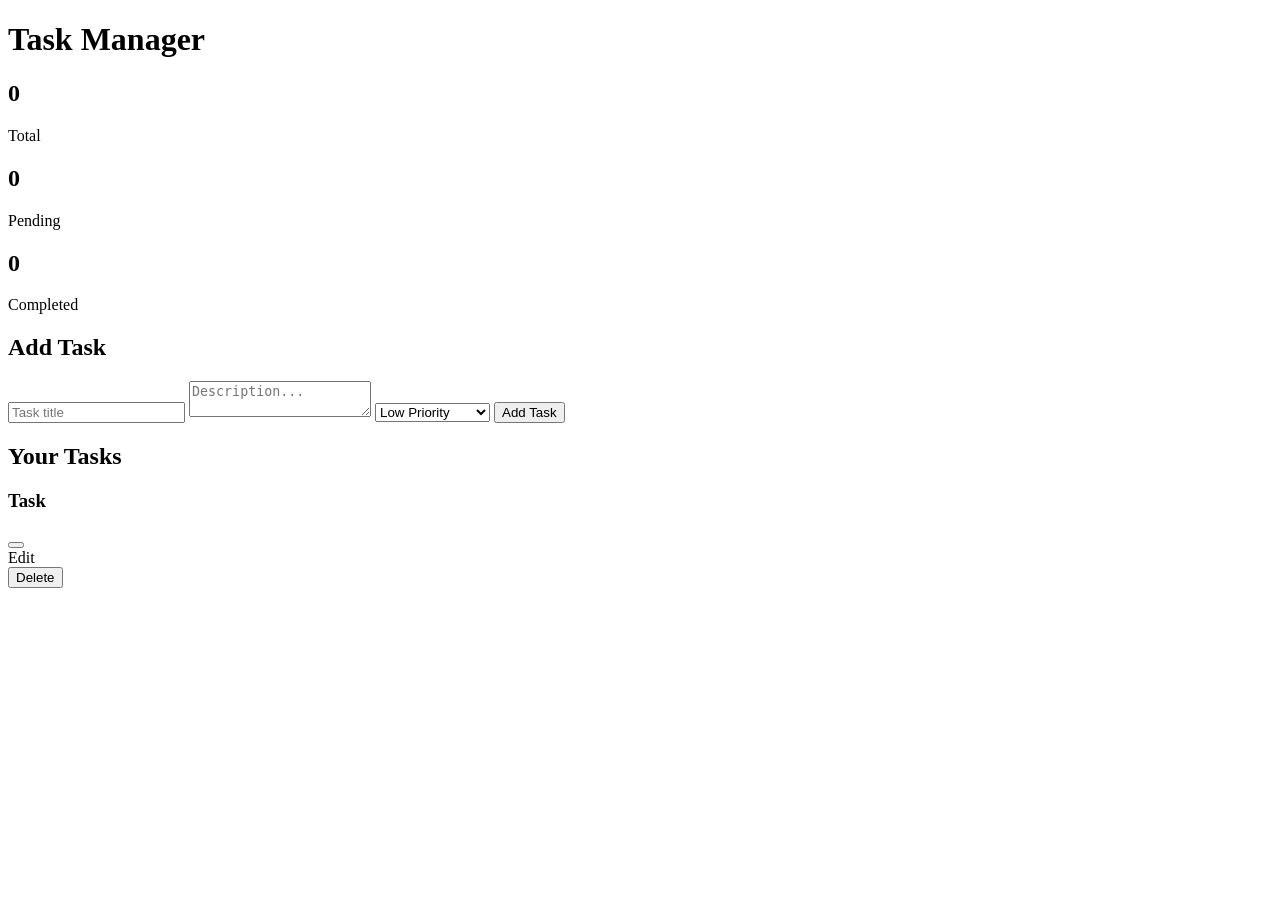
<file: java-webapp/target/classes/templates/index.html>
<!DOCTYPE html>
<html xmlns:th="http://www.thymeleaf.org" lang="en">
<head>
    <meta charset="UTF-8"/>
    <meta name="viewport" content="width=device-width, initial-scale=1.0"/>
    <title>Task Manager</title>
    <link rel="stylesheet" th:href="@{/css/style.css}"/>
</head>
<body>

<div class="app">

    <header class="topbar">
        <h1>Task Manager</h1>
    </header>

    <section class="stats">
        <div class="stat">
            <h2 th:text="${totalCount}">0</h2>
            <p>Total</p>
        </div>
        <div class="stat">
            <h2 th:text="${pendingCount}">0</h2>
            <p>Pending</p>
        </div>
        <div class="stat">
            <h2 th:text="${completedCount}">0</h2>
            <p>Completed</p>
        </div>
    </section>

    <section class="main-grid">

        <div class="card add-box">
            <h2>Add Task</h2>

            <form th:action="@{/tasks}" th:object="${newTask}" method="post">
                <input type="text" th:field="*{title}" placeholder="Task title" required/>
                <textarea th:field="*{description}" placeholder="Description..."></textarea>
                <select th:field="*{priority}">
                    <option value="LOW">Low Priority</option>
                    <option value="MEDIUM">Medium Priority</option>
                    <option value="HIGH">High Priority</option>
                </select>
                <button class="btn primary">Add Task</button>
            </form>
        </div>

        <div class="task-area">

            <div class="task-header">
                <h2>Your Tasks</h2>
                <span th:text="${tasks.size()} + ' total'"></span>
            </div>

            <div class="task-grid">

                <div class="task-card"
                     th:each="task : ${tasks}"
                     th:classappend="${task.completed} ? 'completed' : ''">

                    <div class="task-top">
                        <h3 th:text="${task.title}">Task</h3>
                        <span class="priority"
                              th:text="${task.priority}"
                              th:classappend="
                                ${task.priority.name() == 'HIGH'} ? 'high' :
                                (${task.priority.name() == 'LOW'} ? 'low' : 'medium')">
                        </span>
                    </div>

                    <p th:if="${task.description}" th:text="${task.description}"></p>

                    <div class="task-actions">
                        <form th:action="@{/tasks/{id}/toggle(id=${task.id})}" method="post">
                            <button class="btn small"
                                    th:text="${task.completed} ? 'Undo' : 'Done'">
                            </button>
                        </form>

                        <a th:href="@{/tasks/{id}/edit(id=${task.id})}" class="btn small edit">Edit</a>

                        <form th:action="@{/tasks/{id}/delete(id=${task.id})}" method="post">
                            <button class="btn small danger">Delete</button>
                        </form>
                    </div>

                </div>

            </div>

        </div>

    </section>

</div>

</body>
</html>
</file>
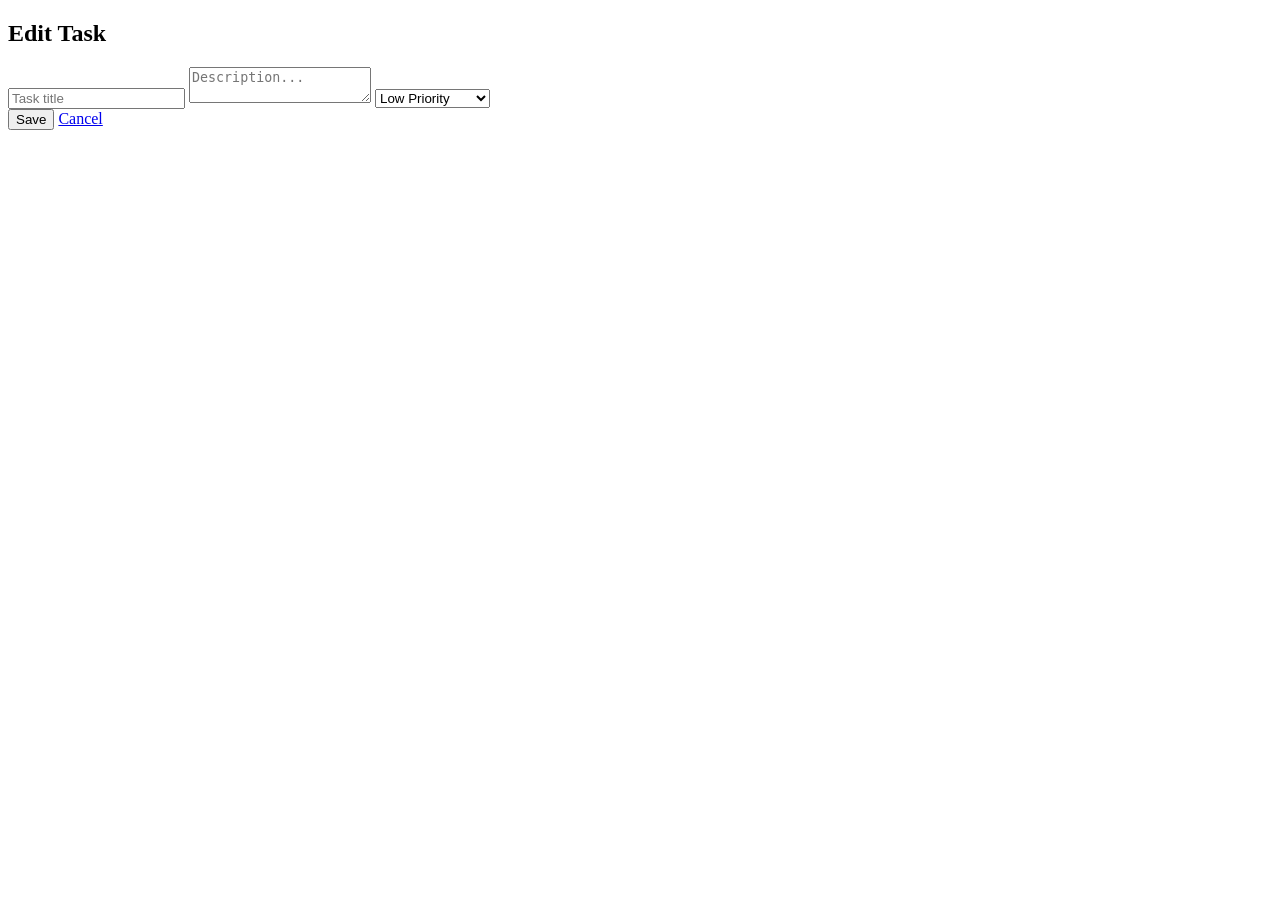
<file: java-webapp/target/classes/templates/edit.html>
<!DOCTYPE html>
<html xmlns:th="http://www.thymeleaf.org" lang="en">
<head>
    <meta charset="UTF-8"/>
    <meta name="viewport" content="width=device-width, initial-scale=1.0"/>
    <title>Edit Task</title>
    <link rel="stylesheet" th:href="@{/css/style.css}"/>
</head>
<body>

<div class="app center">

    <div class="card edit-box">

        <h2>Edit Task</h2>

        <form th:action="@{/tasks/{id}/edit(id=${task.id})}"
              th:object="${task}"
              method="post">

            <input type="text" th:field="*{title}" placeholder="Task title" required/>

            <textarea th:field="*{description}" placeholder="Description..."></textarea>

            <select th:field="*{priority}">
                <option value="LOW">Low Priority</option>
                <option value="MEDIUM">Medium Priority</option>
                <option value="HIGH">High Priority</option>
            </select>

            <div class="actions">
                <button class="btn primary">Save</button>
                <a href="/" class="btn ghost">Cancel</a>
            </div>

        </form>

    </div>

</div>

</body>
</html>
</file>
